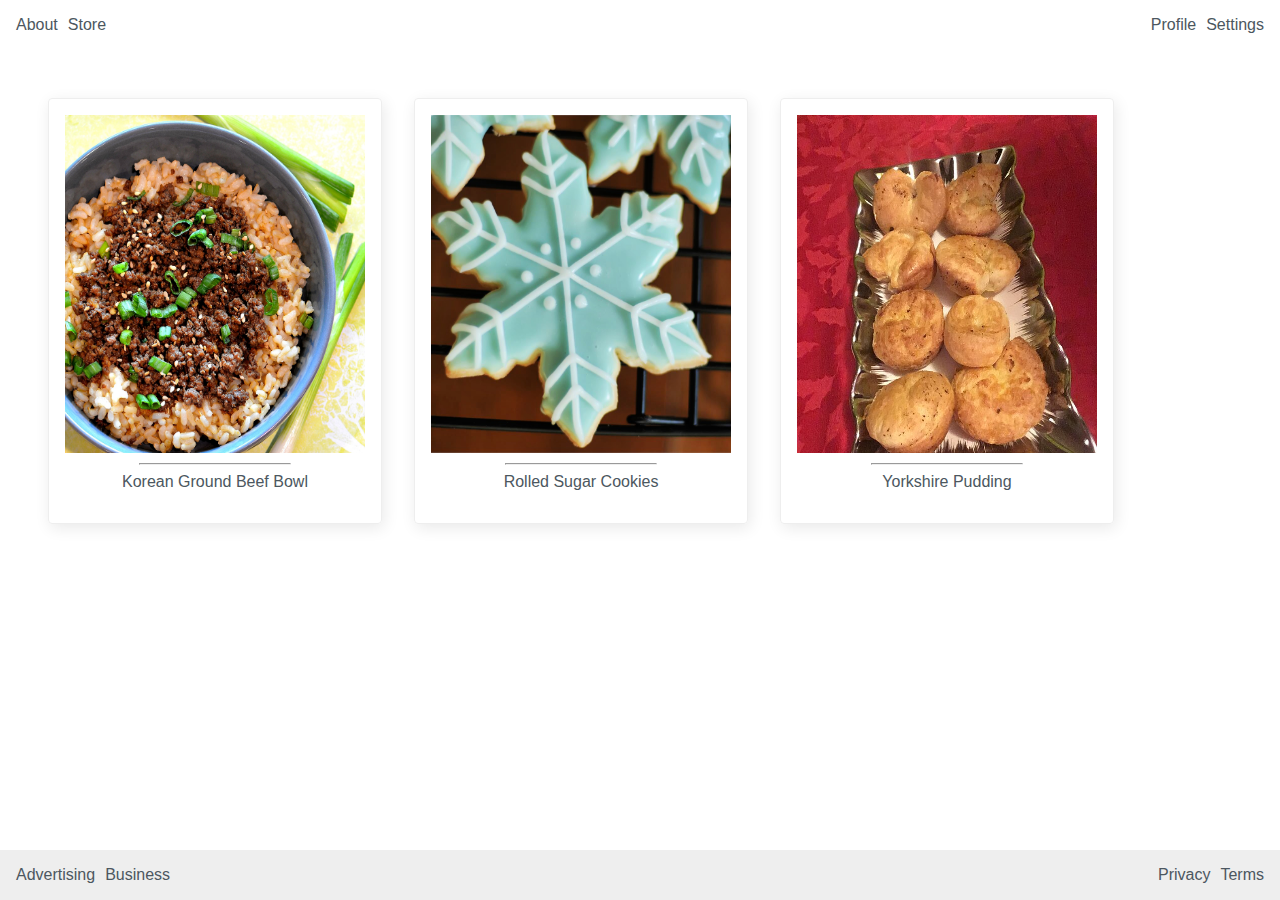
<file: index.html>
<!DOCTYPE html>
<html>
	<head>
		<meta charset="UTF-8">
		<title>Odin Recipes Project</title>
		<link rel="stylesheet" type="text/css" href="./style.css">
	</head>
	
	<body>
	  <div class="header">
	    <ul class="left-links">
	      <li><a href="google.com">About</a></li>
	      <li><a href="google.com">Store</a></li>
	    </ul>
	    <ul class="right-links">
	      <li><a href="google.com">Profile</a></li>
	      <li><a href="google.com">Settings</a></li>
	    </ul>
	  </div>
	  <div class="content">
	  	<div class="card">
	  		<a href="./recipes/korean_ground_beef_bowl.html">
	  			<img src="./images/beefbowl.jpeg" alt="Korean Ground Beef Bowl">
	  			<hr>
	  			<div class="text">Korean Ground Beef Bowl</div>
	  		</a>
	  	</div>
	  	<div class="card">
	  		<a href="./recipes/rolled_sugar_cookies.html">
	  			<img src="./images/sugarcookies.jpeg" alt="Rolled Sugar Cookies">
	  			<hr>
	  			<div class="text">Rolled Sugar Cookies</div>
	  		</a>
	  	</div>
	  	<div class="card">
	  		<a href="./recipes/yorkshire_pudding.html">
	  			<img src="./images/yorkshire.jpeg" alt="Yorkshire Pudding">
	  			<hr>
	  			<div class="text">Yorkshire Pudding</div>
	  		</a>
	  	</div>
	  </div>
	  <div class="footer">
	    <ul class="left-links">
	      <li><a href="google.com">Advertising</a></li>
	      <li><a href="google.com">Business</a></li>
	    </ul>
	    <ul class="right-links">
	      <li><a href="google.com">Privacy</a></li>
	      <li><a href="google.com">Terms</a></li>
	    </ul>
	  </div>
	</body>
</html>
</file>
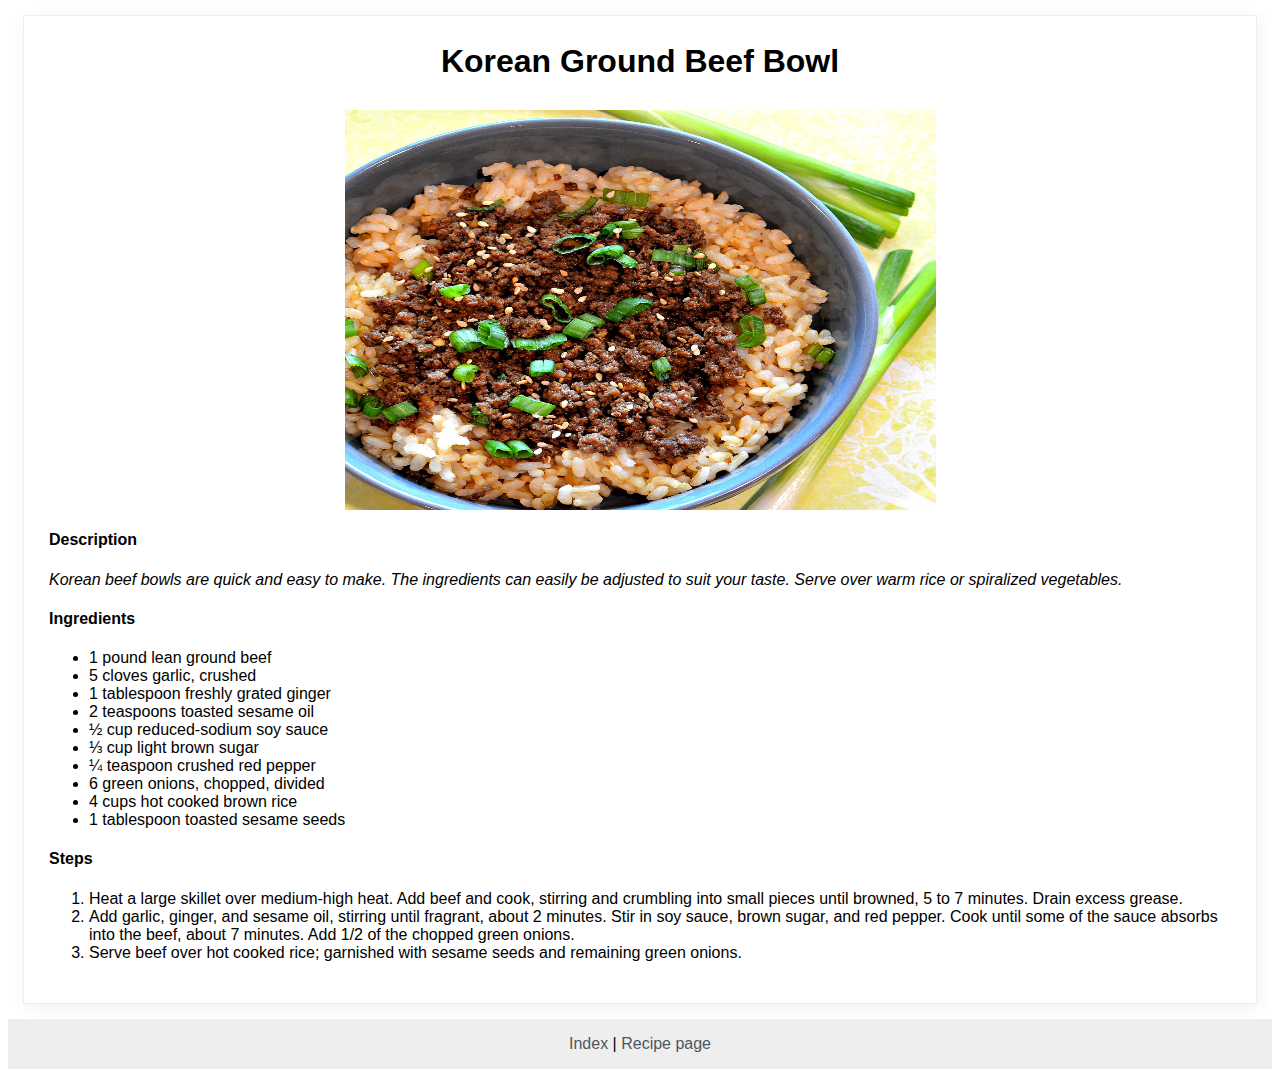
<file: recipes/korean_ground_beef_bowl.html>
<!DOCTYPE html>
<html>
	<head> 
		<meta charset="UTF-8">
		<title>Korean Ground Beef Bowl</title>
		<link rel="stylesheet" type="text/css" href="./style.css">
	</head>
	
	<body>
		<div class="content">
			<h1 class="title">Korean Ground Beef Bowl</h1>
			<div class="food"><img src="../images/beefbowl.jpeg" alt="Korean Ground Beef Bowl"></div>
			<div class="description">
				<h4>Description</h4>
				<p><em>Korean beef bowls are quick and easy to make. The ingredients can easily be adjusted to suit your taste. Serve over warm rice or spiralized vegetables.</em></p>
				
				<h4>Ingredients</h4>
				<ul>
					<li>1 pound lean ground beef</li>
					<li>5 cloves garlic, crushed</li>
					<li>1 tablespoon freshly grated ginger</li>
					<li>2 teaspoons toasted sesame oil</li>
					<li>½ cup reduced-sodium soy sauce</li>
					<li>⅓ cup light brown sugar</li>
					<li>¼ teaspoon crushed red pepper</li>
					<li>6 green onions, chopped, divided</li>
					<li>4 cups hot cooked brown rice</li>
					<li>1 tablespoon toasted sesame seeds</li>
				</ul>
				
				<h4>Steps</h4>
				<ol>
					<li>Heat a large skillet over medium-high heat. Add beef and cook, stirring and crumbling into small pieces until browned, 5 to 7 minutes. Drain excess grease.</li>
					<li>Add garlic, ginger, and sesame oil, stirring until fragrant, about 2 minutes. Stir in soy sauce, brown sugar, and red pepper. Cook until some of the sauce absorbs into the beef, about 7 minutes. Add 1/2 of the chopped green onions.</li>
					<li>Serve beef over hot cooked rice; garnished with sesame seeds and remaining green onions.</li>
				</ol>
			</div>
		</div>
		<div class="footer">
    		<div><a href="../index.html">Index</a> | <a href="https://www.allrecipes.com/recipe/268091/easy-korean-ground-beef-bowl/">Recipe page</a></div>
  		</div>
	</body>
</html>
</file>
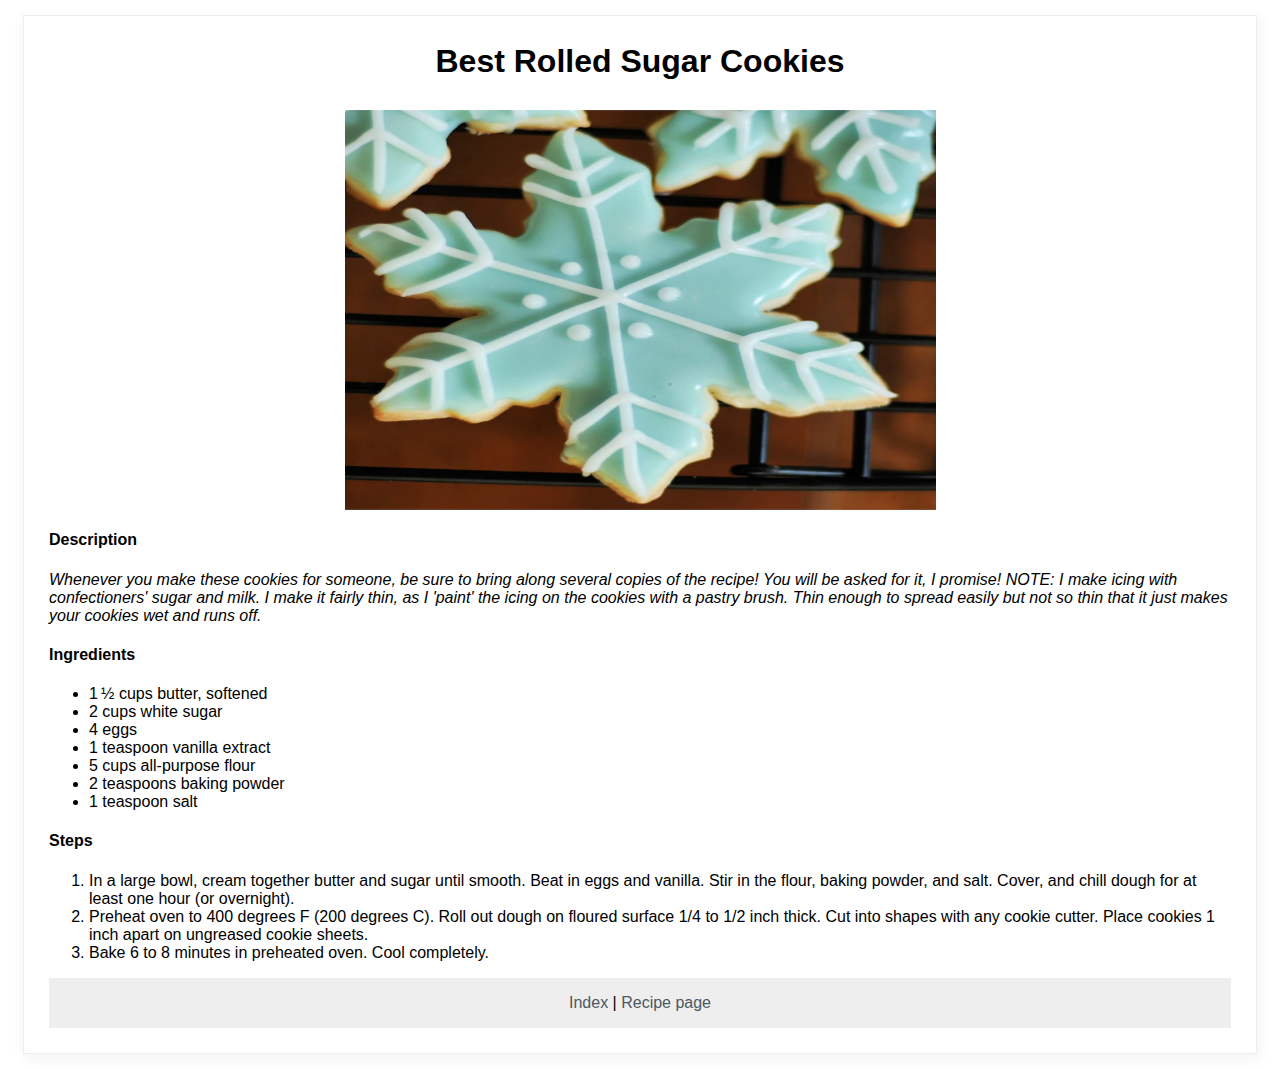
<file: recipes/rolled_sugar_cookies.html>
<!DOCTYPE html>

<html>
	<head> 
		<meta charset="UTF-8">
		<title>Rolled Sugar Cookies</title>
		<link rel="stylesheet" type="text/css" href="./style.css">
	</head>
	
	<body>
		<div class="content">
			<h1 class="title">Best Rolled Sugar Cookies</h1>
			<div class="food"><img src="../images/sugarcookies.jpeg" alt="Rolled Sugar Cookies"></div>
			<div class="description">
				<h4>Description</h4>
				<p><em>Whenever you make these cookies for someone, be sure to bring along several copies of the recipe! You will be asked for it, I promise! NOTE: I make icing with confectioners' sugar and milk. I make it fairly thin, as I 'paint' the icing on the cookies with a pastry brush. Thin enough to spread easily but not so thin that it just makes your cookies wet and runs off.</em></p>
				
				<h4>Ingredients</h4>
				<ul>
					<li>1 ½ cups butter, softened</li>
					<li>2 cups white sugar</li>
					<li>4 eggs</li>
					<li>1 teaspoon vanilla extract</li>
					<li>5 cups all-purpose flour</li>
					<li>2 teaspoons baking powder</li>
					<li>1 teaspoon salt</li>
				</ul>
				
				<h4>Steps</h4>
				<ol>
					<li>In a large bowl, cream together butter and sugar until smooth. Beat in eggs and vanilla. Stir in the flour, baking powder, and salt. Cover, and chill dough for at least one hour (or overnight).</li>
					<li>Preheat oven to 400 degrees F (200 degrees C). Roll out dough on floured surface 1/4 to 1/2 inch thick. Cut into shapes with any cookie cutter. Place cookies 1 inch apart on ungreased cookie sheets.</li>
					<li>Bake 6 to 8 minutes in preheated oven. Cool completely.</li>
				</ol>
			</div>
			<div class="footer">
	    		<div><a href="../index.html">Index</a> | <a href="https://www.allrecipes.com/recipe/10402/the-best-rolled-sugar-cookies/">Recipe page</a></div>
	  		</div>

	  	</div>
	</body>
</html>
</file>
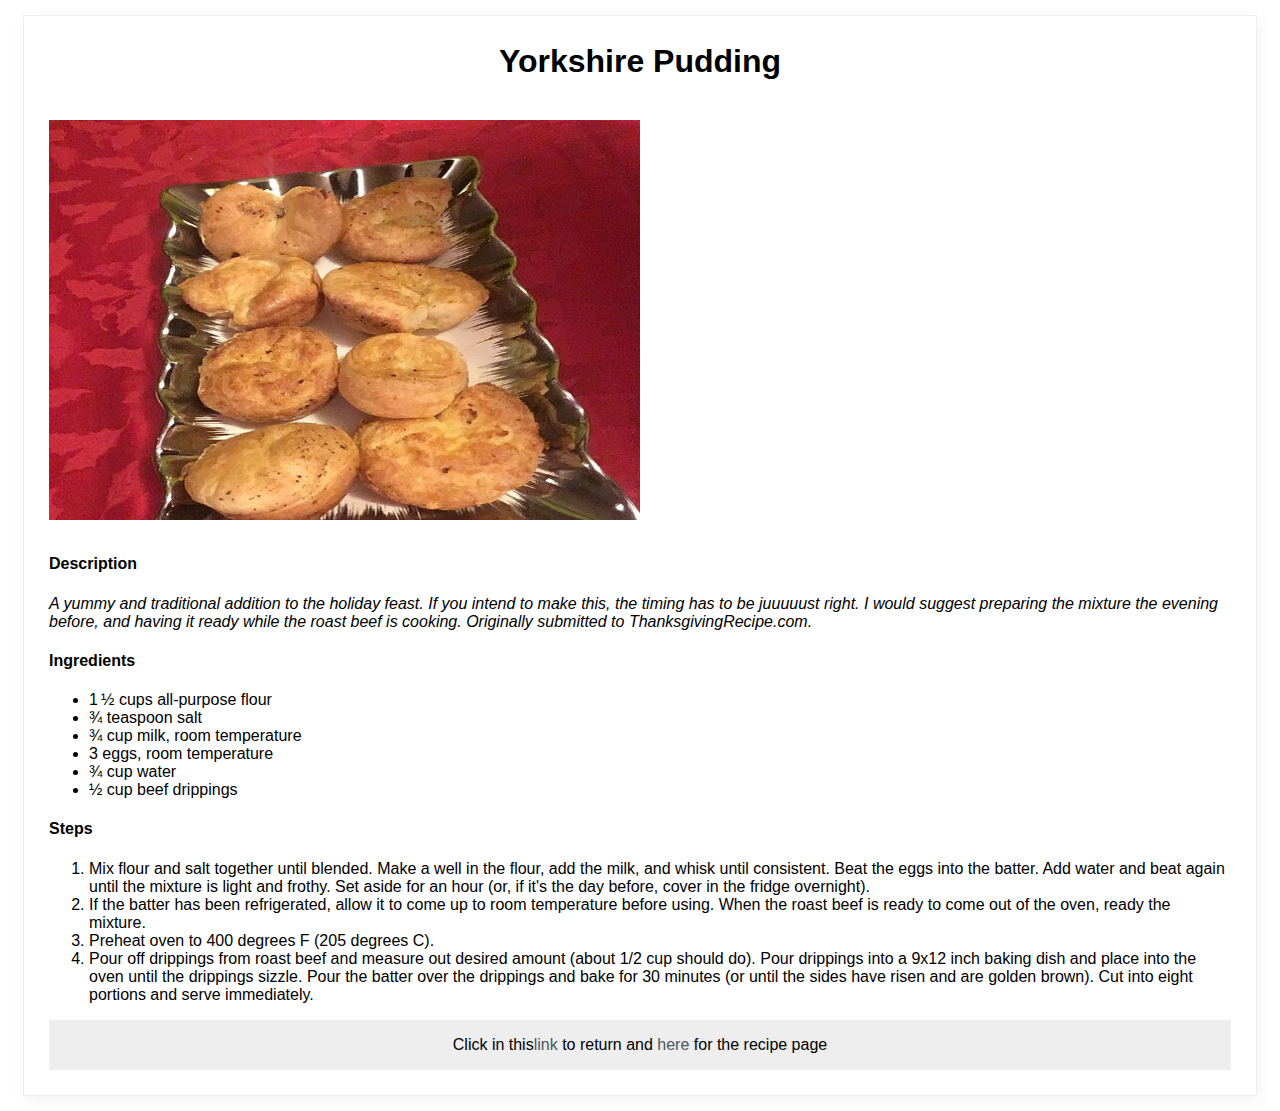
<file: recipes/yorkshire_pudding.html>
<!DOCTYPE html>
<html>
	<head>
		<meta charset="UTF-8">
		<title>Recipe 3</title>
		<link rel="stylesheet" type="text/css" href="./style.css">
	</head>
	
	<body>
		<div class="content">
			<h1 class="title">Yorkshire Pudding</h1>
			<img class="food" src="../images/yorkshire.jpeg" alt="Yorkshire Pudding">
			<h4>Description</h4>
			<p><em>A yummy and traditional addition to the holiday feast. If you intend to make this, the timing has to be juuuuust right. I would suggest preparing the mixture the evening before, and having it ready while the roast beef is cooking. Originally submitted to ThanksgivingRecipe.com.</em></p>
			
			
			<h4>Ingredients</h4>
			<ul>
				<li>1 ½ cups all-purpose flour</li>
				<li>¾ teaspoon salt</li>
				<li>¾ cup milk, room temperature</li>
				<li>3 eggs, room temperature</li>
				<li>¾ cup water</li>
				<li>½ cup beef drippings</li>
			</ul>
			
			<h4>Steps</h4>
			<ol>
				<li>Mix flour and salt together until blended. Make a well in the flour, add the milk, and whisk until consistent. Beat the eggs into the batter. Add water and beat again until the mixture is light and frothy. Set aside for an hour (or, if it's the day before, cover in the fridge overnight).</li>
				<li>If the batter has been refrigerated, allow it to come up to room temperature before using. When the roast beef is ready to come out of the oven, ready the mixture.</li>
				<li>Preheat oven to 400 degrees F (205 degrees C).</li>
				<li>Pour off drippings from roast beef and measure out desired amount (about 1/2 cup should do). Pour drippings into a 9x12 inch baking dish and place into the oven until the drippings sizzle. Pour the batter over the drippings and bake for 30 minutes (or until the sides have risen and are golden brown). Cut into eight portions and serve immediately.</li>
			</ol>
			<div class="footer">
	    		<div>Click in this<a href="../index.html">link</a> to return and <a href="ttps://www.allrecipes.com/recipe/9239/yorkshire-pudding/">here</a> for the recipe page</div>
	  		</div>
	  	</div>
	</body>
</html>
</file>
<file: style.css>
/** {
	border: 2px solid red;
}*/

a {
	text-decoration: none;
	color: #4c5760;
}

.header1 {
	color: #d7ceb2;
	display: flex;
	align-items: center;
	justify-content: center;
	gap:  10px;
	margin:  20px;
	padding: 10px;
	background-color: #ecc48b;
	-webkit-text-stroke: 1px black;
}

.bodyko {
	background-color: #ecc48b;
	padding: 20px;
}

img {
	display: flex;
	margin: auto;
	height: 500px;
	width: 700px;
	justify-content: center;
}

h4 {
	color: #3c1414;
	-webkit-text-stroke: 1px black;
}

.inlist li {
	font-weight: bold;
	display: flex;
	flex-direction: row;
}

.bodydesc {
	background-color: white;
	padding: 10px 25px;
	margin-top: 20px;
}

body {
  height: 100vh;
  margin: 0;
  overflow: hidden;
  font-family: Roboto, sans-serif;
  display: flex;
  flex-direction: column;
}

.header, .footer {
  display: flex;
  justify-content: space-between;
  padding: 16px;
}

.footer {
  background-color: #eeeeee;
}

.content {
  flex: 1;
  display: flex;
  padding: 32px;
  flex-wrap: wrap;
}

ul {
  list-style-type: none;
  display: flex;
  flex-direction: row;
  justify-content: space-between;
  margin: 0;
  padding: 0;
  gap: 10px;
}

.card {
  border: 1px solid #eee;
  box-shadow: 2px 4px 16px rgba(0,0,0,.09);
  border-radius: 4px;
  padding: 16px;
  margin: 16px;
  width: 300px;
  display: flex;
  align-items: center;
  max-height: 392px;
  justify-content: space-between;
  flex-direction: column;
}

.text {
	display: flex;
  justify-content: center;
  text-align: center;
  margin-top: 5px;
}

img {
	width: 100%;
	height: 100%;
}

hr {
	width: 50%;
	margin-top: 10px;
}

.food {
	max-height: 700px;
	max-width: 700px;
}
</file>
<file: recipes/style.css>
* {
	border: solid red 0px;
}

body {
	font-family: Roboto, sans-serif;
}

.title {
	display: flex;
	justify-content: center;
	margin-bottom: 30px;
	margin-top: 2px;
}

.food {
	width:50%;
	height:400px;
	margin: 10px auto;
}

img {
	width: 100%;
	height: 100%;
}

.content {
	border: 1px solid #eee;
	box-shadow: 2px 4px 16px rgba(0,0,0,.06);
	padding: 25px;
	margin: 15px;
}

.footer {
  display: flex;
  justify-content: center;
  padding: 16px;
  background-color: #eeeeee;
}

.footer a {
	text-decoration: none;
	color: #4c5760;
}
</file>
